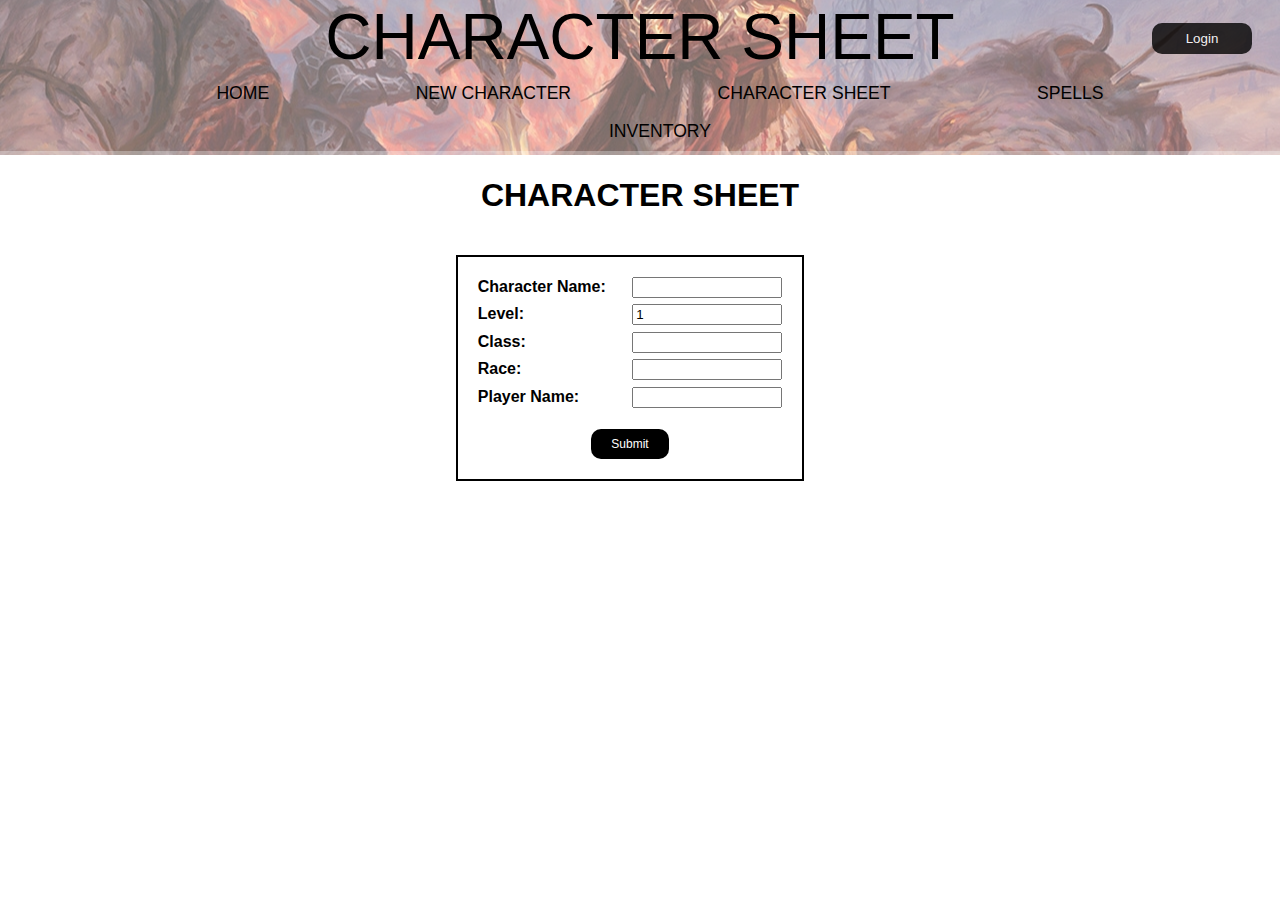
<file: HTML/character_sheet.html>
<!DOCTYPE html>
<html lang="en-NL">
<html>
	<head>
		<title>DND Character Sheet</title>
		<meta name="description" content="This is the description">
		<link rel="stylesheet" href="stylesheet.css">
	</head>
	<body onload="start()">
		<script type="text/javascript" src="java-script.js"></script>
		<header class="main-header">
			<h1 class="page-title">CHARACTER SHEET</h1>
			<div class="bg"></div>
			<nav class="nav main-nav">
				<ul>
					<li><a href="index.html">HOME</a></li>
					<li><a href="new_character.html">NEW CHARACTER</a></li>
					<li><a href="character_sheet.html">CHARACTER SHEET</a></li>
					<li><a href="spells.html">SPELLS</a></li>
					<li><a href="inventory.html">INVENTORY</a></li>
				</ul>
			<button class="login_btn" id='login_btn' onclick="popup()">Login</button>
			<div class="form-popup" id="myForm">
				<form action="/action_page.php" class="form-container">
					<label for="email"><b>Email</b></label>
					<input type="text" placeholder="Enter Email" name="email" required>

					<label for="psw"><b>Password</b></label>
					<input type="password" placeholder="Enter Password" name="psw" required>

					<button type="submit" class="btn">Login</button>
					<button type="button" class="btn cancel" onclick="popdown()">Close</button>
				</form>
			</div>
		</nav>	
		</header>
		<section class="content-section container">
			<h1 class='new-character'>CHARACTER SHEET</h1>
			<div class="border-box">
				<div class="box1">
					<div class="character-information">
						<strong class="line_names">Character Name:</strong>
						<input class="character-input" id="character_name" type="text" readonly>
					</div>
					<div class="character-information">
						<strong class="line_names">Level:</strong>
						<input class="character-input" id="character_level" type="number" value="1">
					</div>
					<div class="character-information">
						<strong class="line_names">Class:</strong>
						<input class="character-input" id="character_class" type="text" readonly>
					</div>
					<div class="character-information">
						<strong class="line_names">Race:</strong>
						<input class="character-input" id="character_race" type="text" readonly>
					</div>
					<div class="character-information">
						<strong class="line_names">Player Name:</strong>
						<input class="character-input" id="player_name" type="text" readonly>
					</div>
					<button class="submit_btn" id='login_btn'>Submit</button>
				</div>
			</div>
			</section>
		</section>
	</body>
</html>
</file>
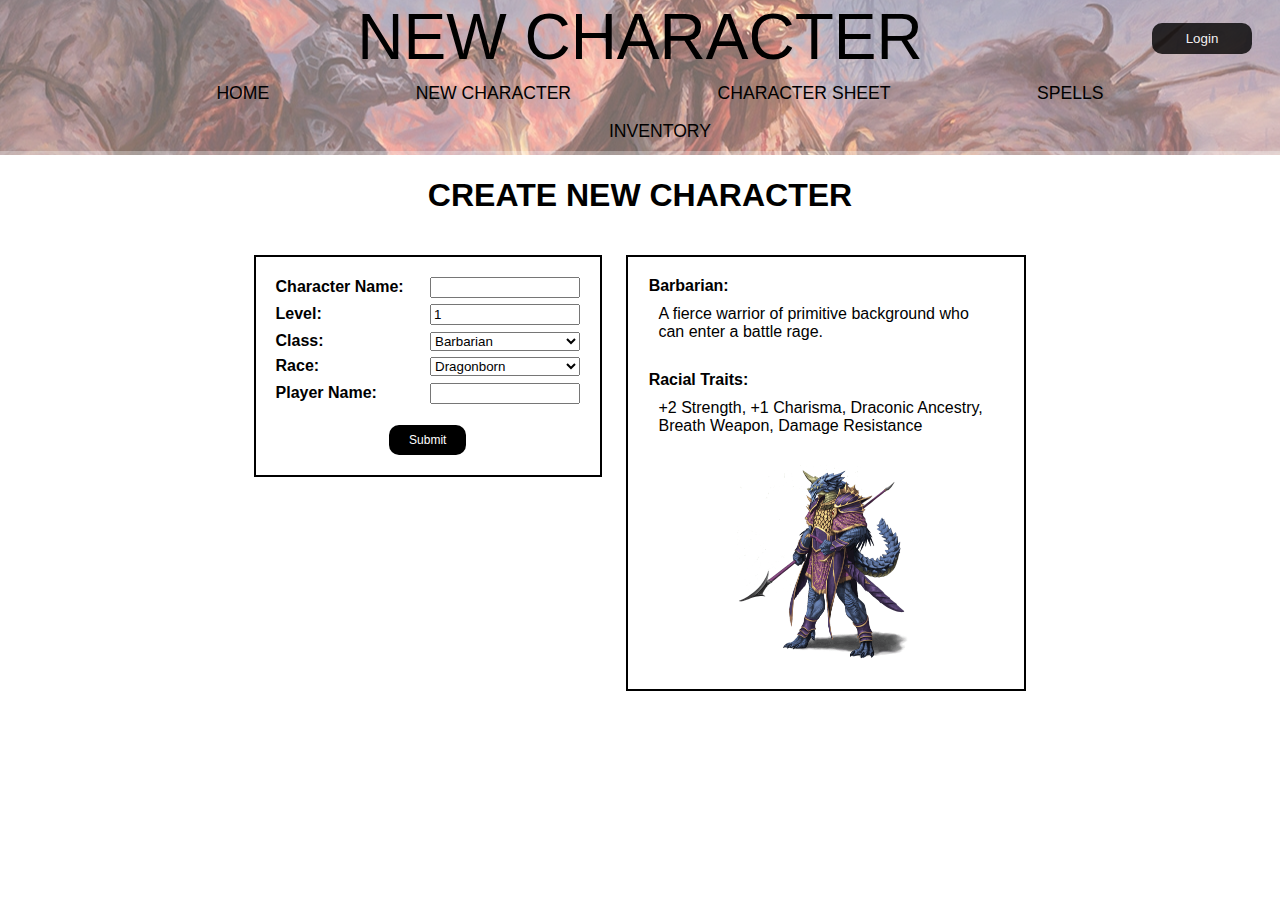
<file: HTML/new_character.html>
<!DOCTYPE html>
<html lang="en-NL">
<html>
	<head>
		<title>DND Character Sheet</title>
		<meta name="description" content="This is the description">
		<link rel="stylesheet" href="stylesheet.css">
	</head>
	<body onload="start()">
		<script type="text/javascript" src="java-script.js"></script>
		<header class="main-header">
			<h1 class="page-title">NEW CHARACTER</h1>
			<div class="bg"></div>
			<nav class="nav main-nav">
				<ul>
					<li><a href="index.html">HOME</a></li>
					<li><a href="new_character.html">NEW CHARACTER</a></li>
					<li><a href="character_sheet.html">CHARACTER SHEET</a></li>
					<li><a href="spells.html">SPELLS</a></li>
					<li><a href="inventory.html">INVENTORY</a></li>
				</ul>
			<button class="login_btn" id='login_btn' onclick="popup()">Login</button>
			<div class="form-popup" id="myForm">
				<form action="/action_page.php" class="form-container">
					<label for="email"><b>Email</b></label>
					<input type="text" placeholder="Enter Email" name="email" required>

					<label for="psw"><b>Password</b></label>
					<input type="password" placeholder="Enter Password" name="psw" required>

					<button type="submit" class="btn">Login</button>
					<button type="button" class="btn cancel" onclick="popdown()">Close</button>
				</form>
			</div>
		</nav>	
		</header>
		<section class="content-section container">
			<h1 class='new-character'>CREATE NEW CHARACTER</h1>
			<div class="border-box">
				<div class="box1">
					<div class="character-information">
						<strong class="line_names">Character Name:</strong>
						<input class="character-input" id="selected_char_name" type="text">
					</div>
					<div class="character-information">
						<strong class="line_names">Level:</strong>
						<input class="character-input" id="selected_level" type="number" value="1">
					</div>
					<div class="character-information">
						<strong class="line_names">Class:</strong>
						<select class="character-input" name="classes" id="selected" onchange="classtraits()">
							<option value="Barbarian">Barbarian</option>
							<option value="Bard">Bard</option>
							<option value="Cleric">Cleric</option>
							<option value="Druid">Druid</option>
							<option value="Fighter">Fighter</option>
							<option value="Monk">Monk</option>
							<option value="Paladin">Paladin</option>
							<option value="Ranger">Ranger</option>
							<option value="Rogue">Rogue</option>
							<option value="Sorcerer">Sorcerer</option>
							<option value="Warlock">Warlock</option>
							<option value="Wizard">Wizard</option>
						</select>
					</div>
					<div class="character-information">
						<strong class="line_names">Race:</strong>
						<select class="character-input" id="race-select" name="races" id="races" onchange="racialtraits()">
							<option value="Dragonborn">Dragonborn</option>
							<option value="Dwarf">Dwarf</option>
							<option value="Elf">Elf</option>
							<option value="Gnome">Gnome</option>
							<option value="Half-Elf">Half-Elf</option>
							<option value="Halfling">Halfling</option>
							<option value="Half-Orc">Half-Orc</option>
							<option value="Human">Human</option>
							<option value="Tiefling">Tiefling</option>
						</select>
					</div>
					<div class="character-information">
						<strong class="line_names">Player Name:</strong>
						<input class="character-input" id="selected_player_name" type="text">
					</div>
					<button class="submit_btn" id='login_btn' onclick="new_character_form()">Submit</button>
				</div>
				<div class="box2">
					<h2 id="picked">Barbarian:</h2>
					<p id="description">A fierce warrior of primitive background who can enter a battle rage.</p>
					<h2>Racial Traits:</h2>
					<p id='race-traits'>+2 Strength, +1 Charisma, Draconic Ancestry, Breath Weapon, Damage Resistance</p>
					<img src="Images/dragonborn.png" id="classpic" alt="Class Image" width=auto height="200"> 
				</div>
			</div>
			</section>
		</section>
	</body>
</html>
</file>
<file: HTML/stylesheet.css>
* {
    box-sizing: border-box;
    font-family: Arial, Helvetica, sans-serif;
    color: black;
}

html, body {
    margin: 0;
    padding: 0;
}

.nav ul {
    margin: 0;
}

.nav li {
    display: inline;
}

.nav a {
    display: inline-block;
    padding: .5em;
    color: black;
    text-decoration: none;
}

.nav a:hover {
    background-color: rgba(255, 255, 255, .3)
}

.main-nav {
    text-align: center;
    font-size: 1.1em;
    font-weight: lighter;
    border-bottom: 4px solid rgba(255, 255, 255, .3)
}

.main-nav li {
    padding: 0 5%;
}

.page-title {
    color: black;
    text-align: center;
    margin: 0;
    font-size: 4em;
    font-weight: normal;
}

.content-section {
    margin: 1em;
}

.border-box {
    text-align: center;
}

.box1 {
    vertical-align: top;
    display: inline-block;
    padding: 20px;
    margin-bottom: 20px;
    margin-top: 20px;
    margin-right: 20px;
    border: 2px solid black;
    background: white;
    box-sizing : border-box;
}

.box2 {
    vertical-align: top;
    display: inline-block;
    width: 400px;
    padding: 20px;
    margin-bottom: 20px;
    margin-top: 20px;
    border: 2px solid black;
    background: white;
    box-sizing : border-box;
}

.main-header {
    position: relative;
    z-index: 1;
}

.bg {
    position: absolute;
    z-index: -1;
    top: 0;
    bottom: 0;
    left: 0;
    right: 0;
    background: url("Images/banner2.jpg") center center;
    opacity: .6;
    width: 100%;
    height: 100%; 
}

.submit_btn {
    background-color: black;
    color: white;
    padding: 8px;
    padding-left: 20px;
    padding-right: 20px;
    border: none;
    cursor: pointer;
    font-size: 0.75em;
    margin-top: 15px;
    border-radius: 10px;
}

.login_btn {
    background-color: black;
    color: white;
    padding: 8px;
    border: none;
    cursor: pointer;
    opacity: 0.8;
    position: fixed;
    top: 23px;
    right: 28px;
    width: 100px;
    border-radius: 10px;
}

.character-information {
    padding-bottom: 0.2em;
    margin-bottom: 0.2em;
}

.character-information-child {
    border-bottom: none;
}

.line_names {
    color: black;
    font-family: Arial, Helvetica, sans-serif;
    padding-right: .5em;
    display: inline-block;
    width: 150px;
    text-align: left;
}

.character-input {
    width: 150px;
    padding-right: .5em;
}

.new-character {
    text-align: center;
}

h2 {
    text-align: left;
    margin: 0.2px;
    font-size: 1em;
}

p {
    text-align: left;
    margin: 10px;
    margin-bottom: 30px;
}

.form-popup {
    display: none;
    position: fixed;
    bottom: 0;
    right: 15px;
    z-index: 9;
    border: 2px double black;
}

.form-container {
    max-width: 300px;
    padding: 10px;
    background-color: white;
}

.form-container input[type=text], .form-container input[type=password] {
   width: 100%;
   padding: 15px;
   margin: 5px 0 22px 0;
   border: none;
   background: #f1f1f1;
}

.form-container input[type=text]:focus, .form-container input[type=password]:focus {
   background-color: #ddd;
   outline: none;
}

.form-container .btn {
  background-color: #4e8550;
  color: white;
  padding: 16px 20px;
  border: none;
  cursor: pointer;
  width: 100%;
  margin-bottom:10px;
}

.form-container .cancel {
   background-color: rgb(153, 37, 37);
}
</file>
